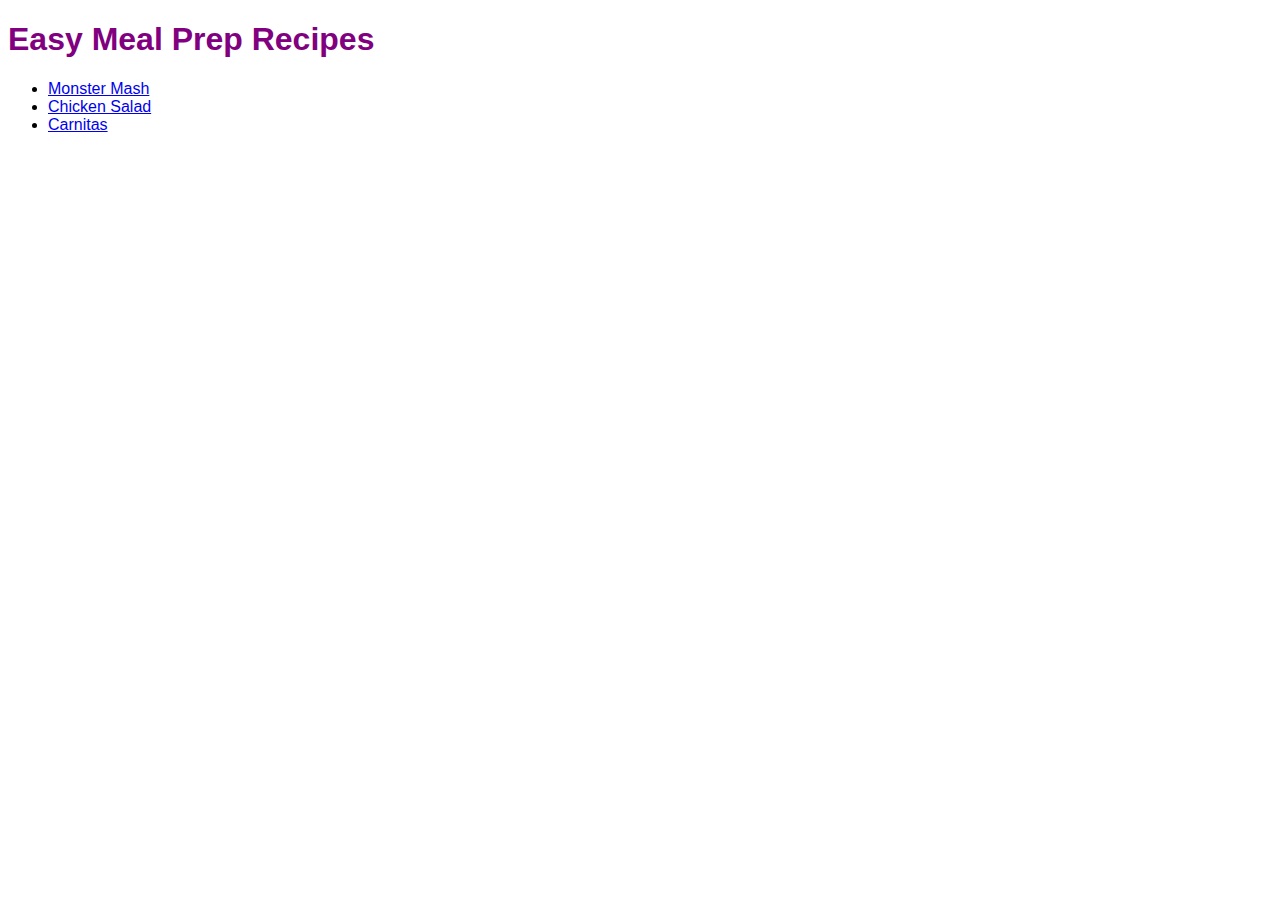
<file: index.html>
<!DOCTYPE html>
<html lang="en">
<head>
    <meta charset="UTF-8">
    <meta http-equiv="X-UA-Compatible" content="IE=edge">
    <meta name="viewport" content="width=device-width, initial-scale=1.0">
    <title>Document</title>
    <link rel="stylesheet" href="style.css">
</head>
<body>
    <h1>Easy Meal Prep Recipes</h1>
    <ul>
        <li> <a href="recipes/monster-mash.html">Monster Mash</a> </li>
        <li> <a href="recipes/chicken-salad.html">Chicken Salad</a> </li>
        <li> <a href="recipes/carnitas.html">Carnitas</a> </li>
    </ul>
</body>
</html>
</file>
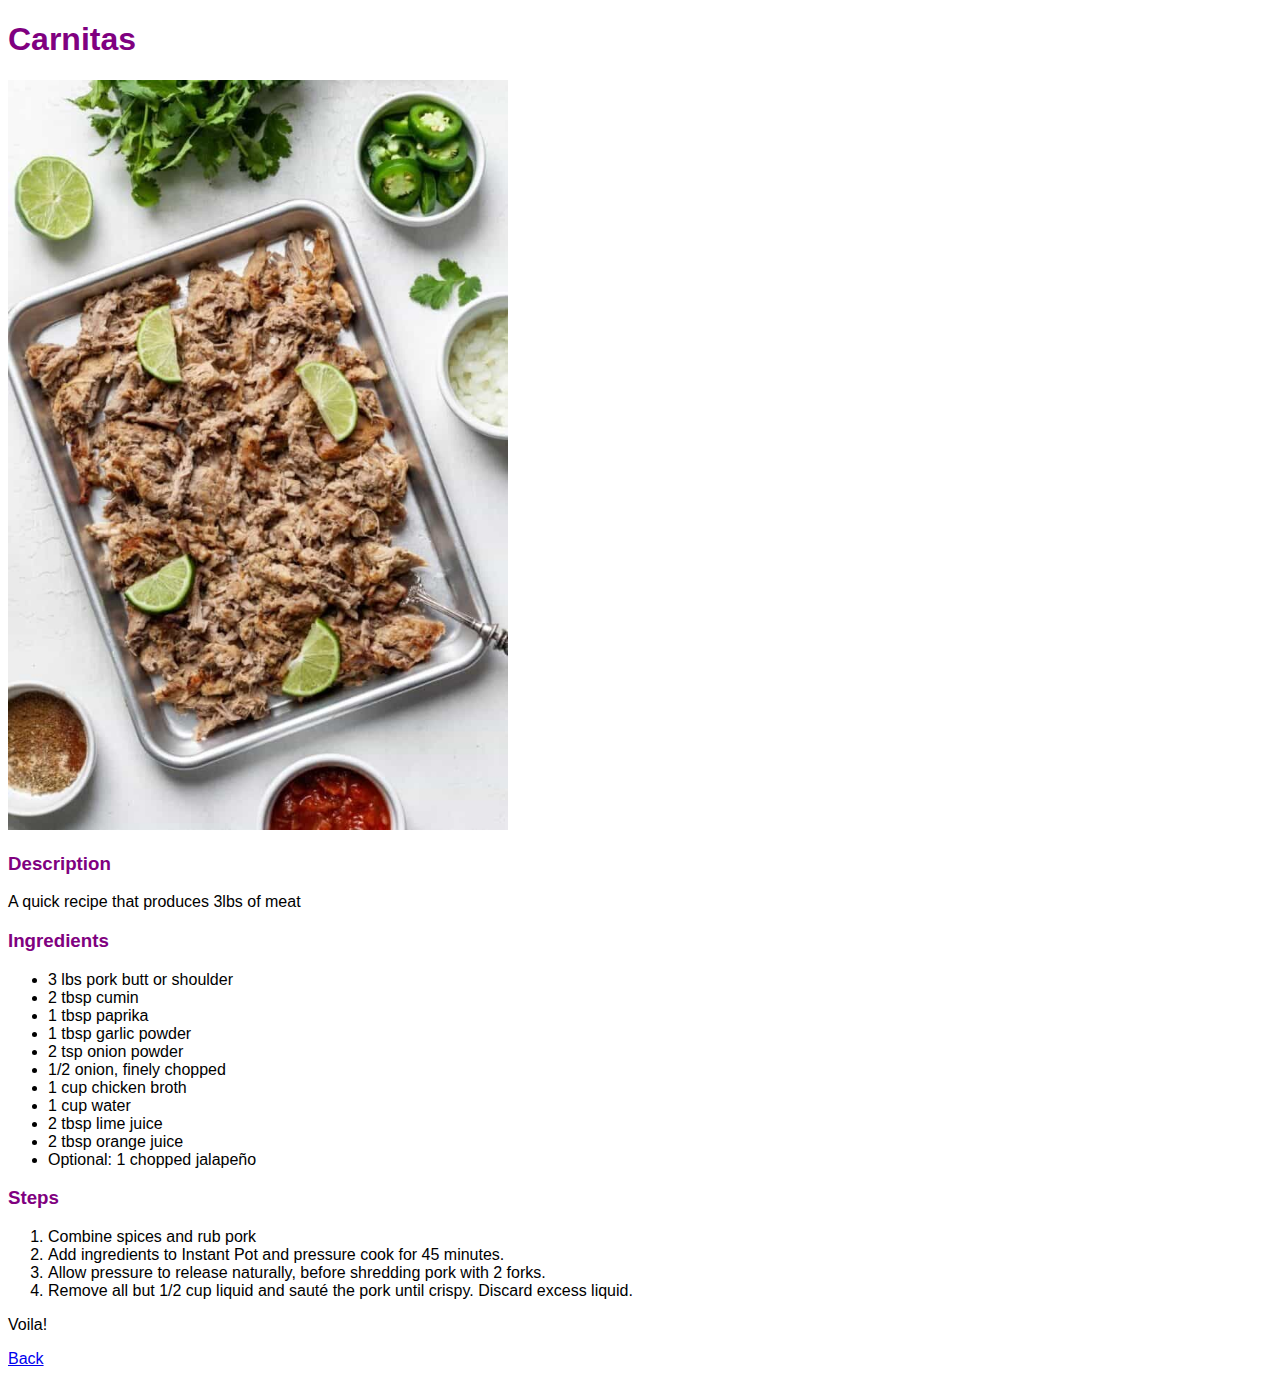
<file: recipes/carnitas.html>
<!DOCTYPE html>
<html lang="en">
<head>
    <meta charset="UTF-8">
    <meta http-equiv="X-UA-Compatible" content="IE=edge">
    <meta name="viewport" content="width=device-width, initial-scale=1.0">
    <title>carnitas-recipe</title>
    <link rel="stylesheet" href="../style.css">
</head>
<body>
    <h1>Carnitas</h1>
    <img src="../img/carnitas.jpeg" alt="monster-mash.jpg" width="500"/>
    <h3>Description</h3>
    <p>A quick recipe that produces 3lbs of meat</p>
    <h3>Ingredients</h3>
    <ul>
        <li>3 lbs pork butt or shoulder</li>
        <li>2 tbsp cumin</li>
        <li>1 tbsp paprika</li>
        <li>1 tbsp garlic powder</li>
        <li>2 tsp onion powder</li>
        <li>1/2 onion, finely chopped</li>
        <li>1 cup chicken broth</li>
        <li>1 cup water</li>
        <li>2 tbsp lime juice</li>
        <li>2 tbsp orange juice</li>
        <li>Optional: 1 chopped jalapeño</li>
    </ul>
    <h3>Steps</h3>
    <ol>
        <li>Combine spices and rub pork</li>
        <li>Add ingredients to Instant Pot and pressure cook for 45 minutes.</li>
        <li>Allow pressure to release naturally, before shredding pork with 2 forks.</li>
        <li>Remove all but 1/2 cup liquid and sauté the pork until crispy. Discard excess liquid.</li>
    </ol>
    <p>Voila!</p>
    <a href="../index.html">Back</a>
</body>
</html>
</file>
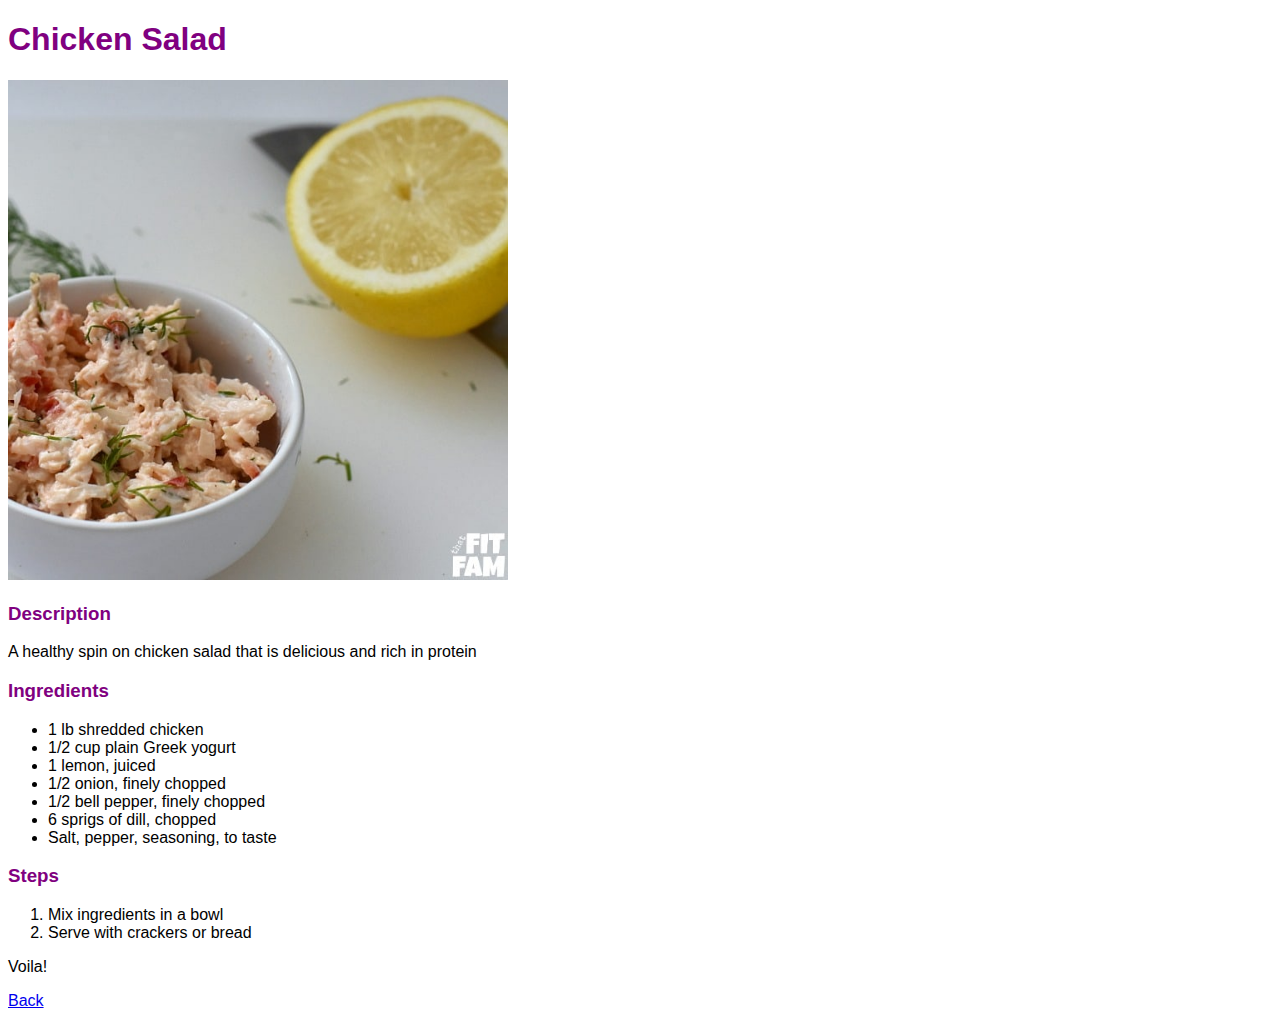
<file: recipes/chicken-salad.html>
<!DOCTYPE html>
<html lang="en">
<head>
    <meta charset="UTF-8">
    <meta http-equiv="X-UA-Compatible" content="IE=edge">
    <meta name="viewport" content="width=device-width, initial-scale=1.0">
    <title>chicken-salad-recipe</title>
    <link rel="stylesheet" href="../style.css">
</head>
<body>
    <h1>Chicken Salad</h1>
    <img src="../img/chicken-salad.jpeg" alt="chicken-salad.jpg" width="500"/>
    <h3>Description</h3>
    <p>A healthy spin on chicken salad that is delicious and rich in protein</p>
    <h3>Ingredients</h3>
    <ul>
        <li>1 lb shredded chicken</li>
        <li>1/2 cup plain Greek yogurt</li>
        <li>1 lemon, juiced</li>
        <li>1/2 onion, finely chopped</li>
        <li>1/2 bell pepper, finely chopped</li>
        <li>6 sprigs of dill, chopped</li>
        <li>Salt, pepper, seasoning, to taste</li>
    </ul>
    <h3>Steps</h3>
    <ol>
        <li>Mix ingredients in a bowl</li>
        <li>Serve with crackers or bread</li>
    </ol>
    <p>Voila!</p>
    <a href="../index.html">Back</a>
</body>
</html>
</file>
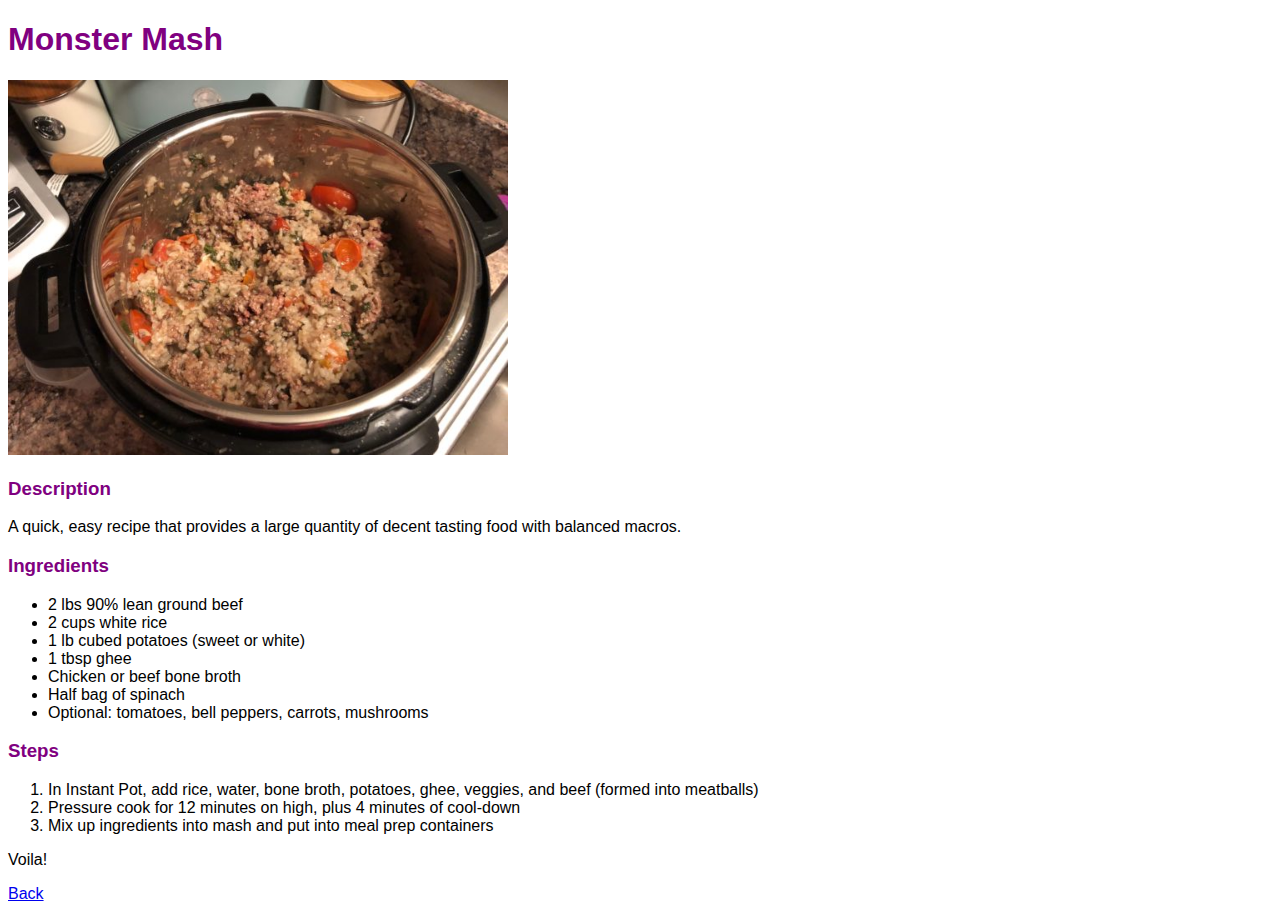
<file: recipes/monster-mash.html>
<!DOCTYPE html>
<html lang="en">
<head>
    <meta charset="UTF-8">
    <meta http-equiv="X-UA-Compatible" content="IE=edge">
    <meta name="viewport" content="width=device-width, initial-scale=1.0">
    <title>monster-mash-recipe</title>
    <link rel="stylesheet" href="../style.css">
</head>
<body>
    <h1>Monster Mash</h1>
    <img src="../img/monster-mash.jpeg" alt="monster-mash.jpg" width="500"/>
    <h3>Description</h3>
    <p>A quick, easy recipe that provides a large quantity of decent tasting food with balanced macros.</p>
    <h3>Ingredients</h3>
    <ul>
        <li>2 lbs 90% lean ground beef</li>
        <li>2 cups white rice</li>
        <li>1 lb cubed potatoes (sweet or white)</li>
        <li>1 tbsp ghee</li>
        <li>Chicken or beef bone broth</li>
        <li>Half bag of spinach</li>
        <li>Optional: tomatoes, bell peppers, carrots, mushrooms</li>
    </ul>
    <h3>Steps</h3>
    <ol>
        <li>In Instant Pot, add rice, water, bone broth, potatoes, ghee, veggies, and beef (formed into meatballs)</li>
        <li>Pressure cook for 12 minutes on high, plus 4 minutes of cool-down</li>
        <li>Mix up ingredients into mash and put into meal prep containers</li>
    </ol>
    <p>Voila!</p>
    <a href="../index.html">Back</a>
</body>
</html>
</file>
<file: style.css>
body {
    font-family: Arial, Helvetica, sans-serif;
}

h1, h2, h3, h4, h5, h6 {
    color: purple;
}
</file>
